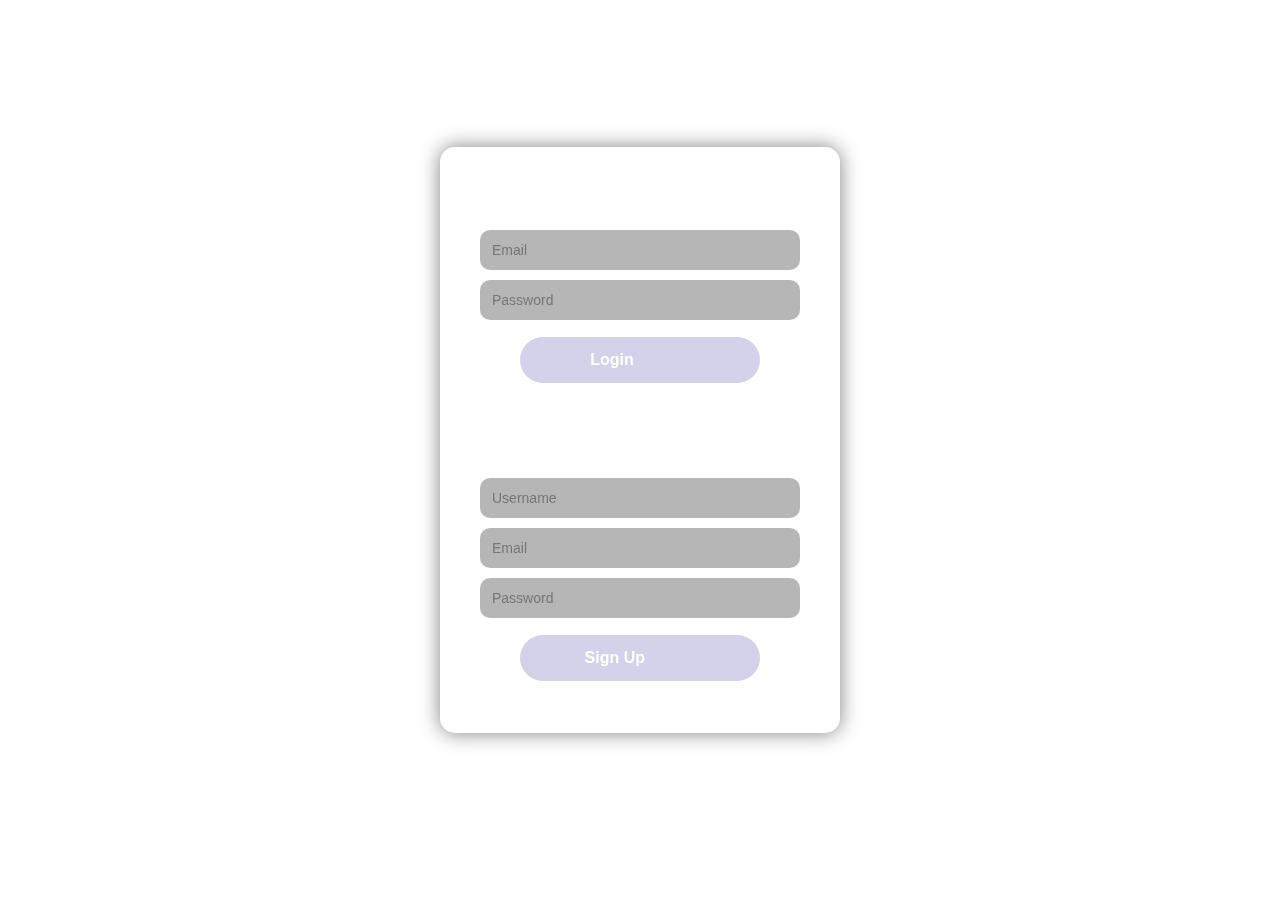
<file: index.html>
<!DOCTYPE html>
<html lang="en">
<head>
    <meta charset="UTF-8">
    <meta name="viewport" content="width=device-width, initial-scale=1.0">
    <title>Sign Up | Login Form</title>
    <link rel="stylesheet" href="styles.css">
    <link rel="stylesheet" href="https://cdnjs.cloudflare.com/ajax/libs/font-awesome/6.5.1/css/all.min.css" integrity="sha512-DTOQO9RWCH3ppGqcWaEA1BIZOC6xxalwEsw9c2QQeAIftl+Vegovlnee1c9QX4TctnWMn13TZye+giMm8e2LwA==" crossorigin="anonymous" referrerpolicy="no-referrer" />
    <style>
        .transparent-button {
            opacity: 0.5;
        }
    </style>
</head>
<body>
   
        <div class="login-signup">
            <h1>Login</h1>
            <form action="login.html" method="post">
                <input autocomplete="off" type="email" name="email" id="email" placeholder="Email">
                <input autocomplete="off" type="password" name="password" id="password" placeholder="Password">
                <button type="submit" id="loginButton" class="transparent-button" disabled>Login <i class="fas fa-sign-in-alt"></i></button>
            </form>
            <h1>Sign Up</h1>
            <form action="signup.html" method="post">
                <input autocomplete="off" type="text" name="username" id="username" placeholder="Username">
                <input autocomplete="off" type="email" name="email" id="signupEmail" placeholder="Email">
                <input autocomplete="off" type="password" name="password" id="signupPassword" placeholder="Password">
                <button type="submit" id="signupButton" class="transparent-button" disabled>Sign Up <i class="fas fa-user-plus"></i></button>
            </form>
        </div>


    <script>
        document.addEventListener("DOMContentLoaded", function() {
            const loginEmail = document.getElementById("email");
            const loginPassword = document.getElementById("password");
            const loginButton = document.getElementById("loginButton");

            const signupUsername = document.getElementById("username");
            const signupEmail = document.getElementById("signupEmail");
            const signupPassword = document.getElementById("signupPassword");
            const signupButton = document.getElementById("signupButton");

            const loginInputs = [loginEmail, loginPassword];
            const signupInputs = [signupUsername, signupEmail, signupPassword];

            function checkLoginInputs() {
                const allInputsFilled = loginInputs.every(input => input.value.trim() !== "");
                loginButton.disabled = !allInputsFilled;
                loginButton.classList.toggle("transparent-button", !allInputsFilled);
            }

            function checkSignupInputs() {
                const allInputsFilled = signupInputs.every(input => input.value.trim() !== "");
                signupButton.disabled = !allInputsFilled;
                signupButton.classList.toggle("transparent-button", !allInputsFilled);
            }

            loginInputs.forEach(input => {
                input.addEventListener("input", checkLoginInputs);
            });

            signupInputs.forEach(input => {
                input.addEventListener("input", checkSignupInputs);
            });
        });
    </script>
</body>
</html>
</file>
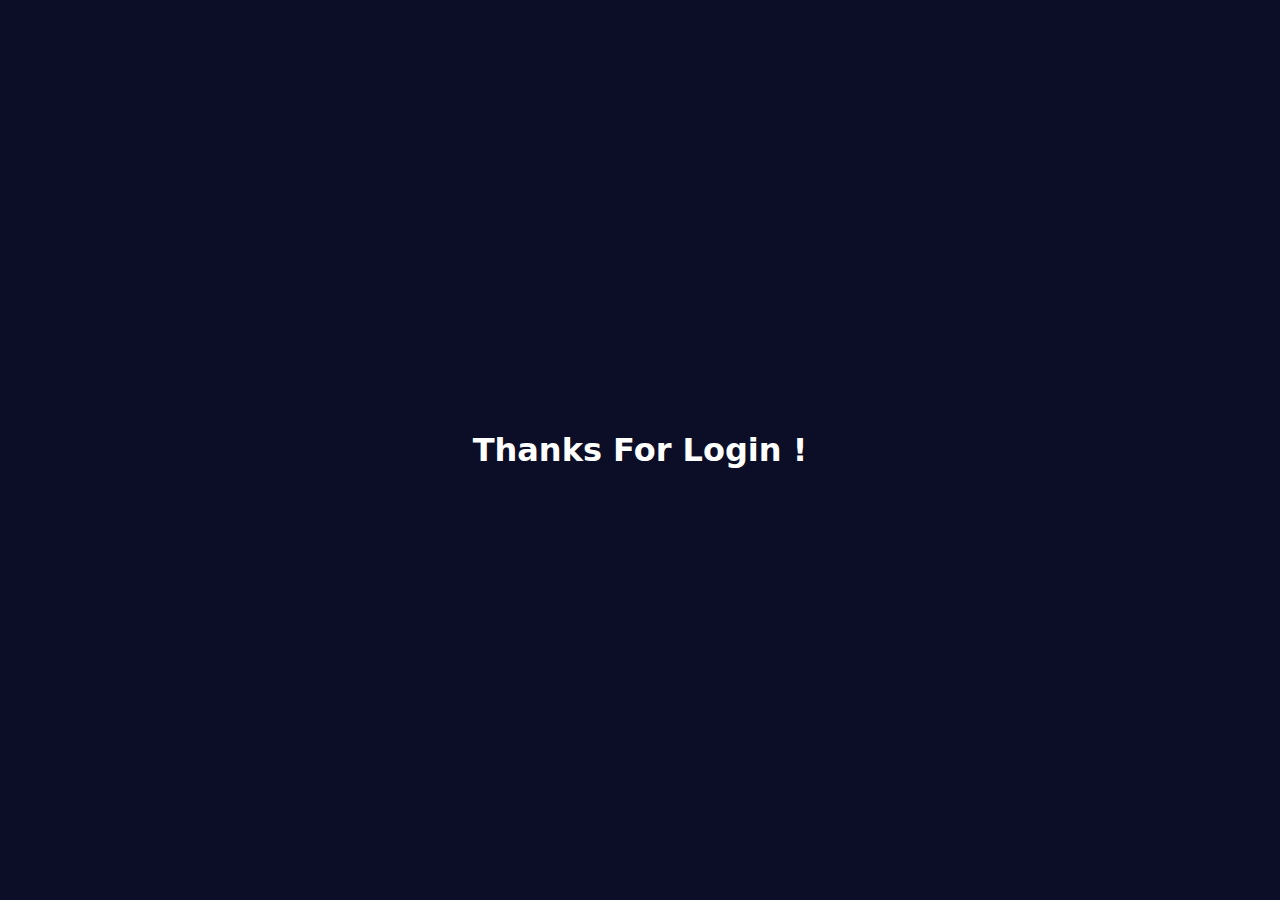
<file: login.html>
<!DOCTYPE html>
<html lang="en">
<head>
    <meta charset="UTF-8">
    <meta name="viewport" content="width=device-width, initial-scale=1.0">
    <title>Document</title>
    <style>
        * {
            margin: 0;
            padding: 0;
            color: #fff;
            font-family: system-ui, -apple-system, BlinkMacSystemFont, 'Segoe UI', Roboto, Oxygen, Ubuntu, Cantarell, 'Open Sans', 'Helvetica Neue', sans-serif;
        }
        body {
            display: flex;
            justify-content: center;
            align-items: center;
            min-height: 100vh;
            background-color: #0c0e27;
        }
    </style>
</head>
<body>
    <h1>Thanks For Login !</h1>
</body>
</html>
</file>
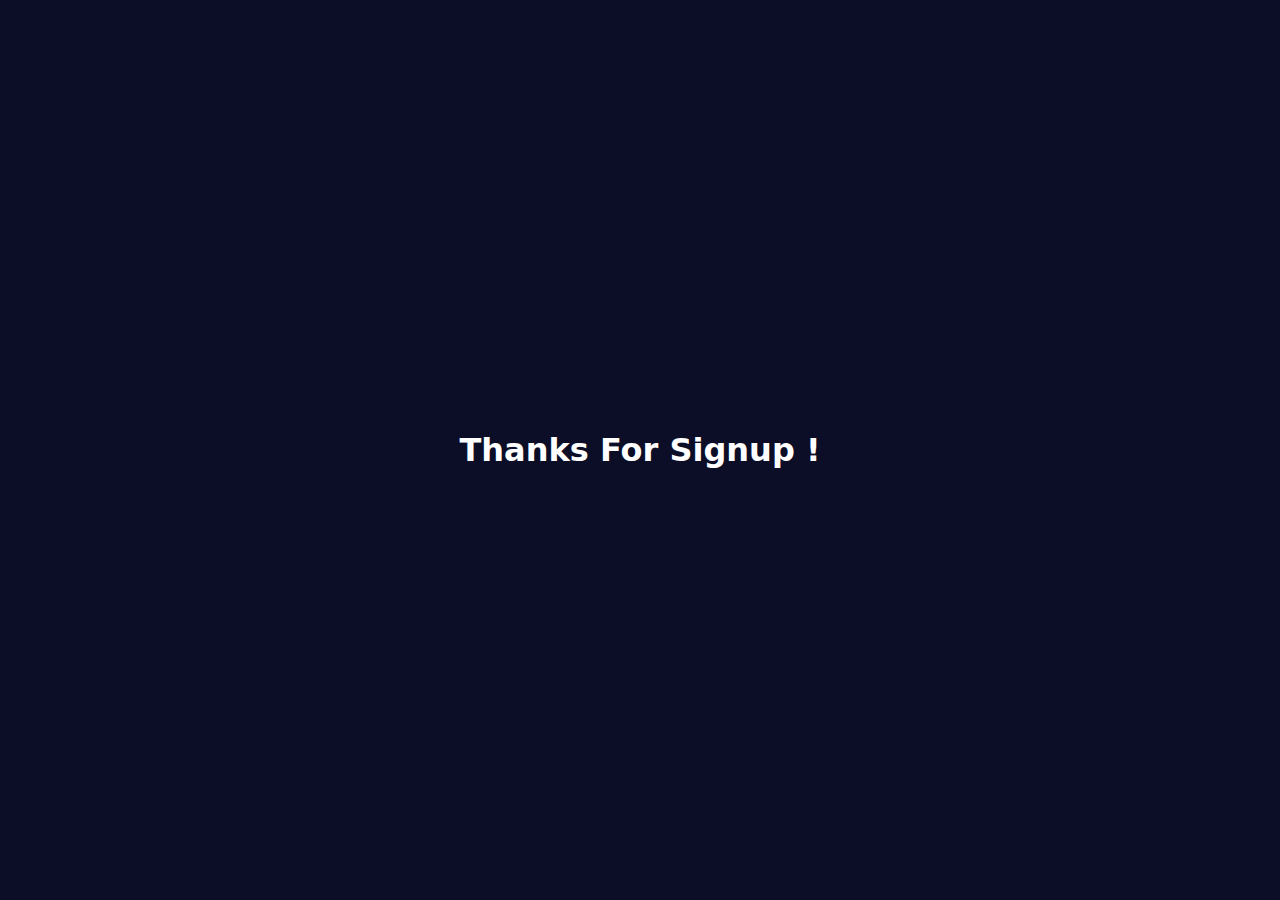
<file: signup.html>
<!DOCTYPE html>
<html lang="en">
<head>
    <meta charset="UTF-8">
    <meta name="viewport" content="width=device-width, initial-scale=1.0">
    <title>Document</title>
    <style>
        * {
            margin: 0;
            padding: 0;
            color: #fff;
            font-family: system-ui, -apple-system, BlinkMacSystemFont, 'Segoe UI', Roboto, Oxygen, Ubuntu, Cantarell, 'Open Sans', 'Helvetica Neue', sans-serif;
        }
        body {
            display: flex;
            justify-content: center;
            align-items: center;
            min-height: 100vh;
            background-color: #0c0e27;
        }
    </style>
</head>
<body>
    <h1>Thanks For Signup !</h1>
</body>
</html>
</file>
<file: styles.css>
* {
    box-sizing: border-box;
    padding: 0;
    margin: 0;
    transition: .3s ease-in-out;
    color: white;
}

body {
    background-image: url(https://img.freepik.com/free-vector/hand-drawn-flat-winter-solstice-background_23-2149171229.jpg?t=st=1709230113~exp=1709233713~hmac=f961e09c0345147e7ce7a8e2141364bec4dd3e8dd49900f134b5672a7fced3dd&w=1380);
    background-size: cover;
    background-repeat: no-repeat;
    background-position: bottom;
    background-attachment: fixed;
    min-height: 100vh;
    font-family: system-ui, -apple-system, BlinkMacSystemFont, 'Segoe UI', Roboto, Oxygen, Ubuntu, Cantarell, 'Open Sans', 'Helvetica Neue', sans-serif;
    display: flex;
    align-items: center;
    justify-content: center;
}

.login-signup {
    width: 400px;
    text-align: center;
    font-weight: 700;
    margin-bottom: 20px;
    box-shadow: 0px 0px 20px 0px rgba(0, 0, 0, 0.5);
    backdrop-filter: blur(50px);
    padding: 20px;
    font-size: 16px;
    border-radius: 15px;
}

h1 {
    text-align: center;
}

form {
   margin: 20px;
   display: flex;
   align-items: center;
   flex-direction: column;
}

input {
    border-radius: 10px;
    font-size: 14px;
    border: none;
    background: rgba(0, 0, 0, 0.288);
    backdrop-filter: blur(50px);
    padding: 12px;
}

input[type="text"],
input[type="password"] {
    width: 100%;
    outline: none;
    margin: 5px 0;
}

input[type="email"],
input[type="password"] {
    width: 100%;
    outline: none;
    margin: 5px 0;
}

button[type="submit"] {
    width: 75%;
    display: flex;
    justify-content: space-evenly;
    background-color: rgba(83, 76, 175, 0.5);
    backdrop-filter: blur(5px);
    border-radius: 50px;
    color: white;
    font-weight: 600;
    font-size: 16px;
    padding: 14px;
    margin: 12px 0;
    border: none;
    outline: none;
    cursor: pointer;
    text-align: left;
    position: relative;
}

button[type="submit"]:hover {
    background-color: rgba(26, 21, 85, 0.75);
}

.transparent-button {
    opacity: 0.4;
}
</file>
